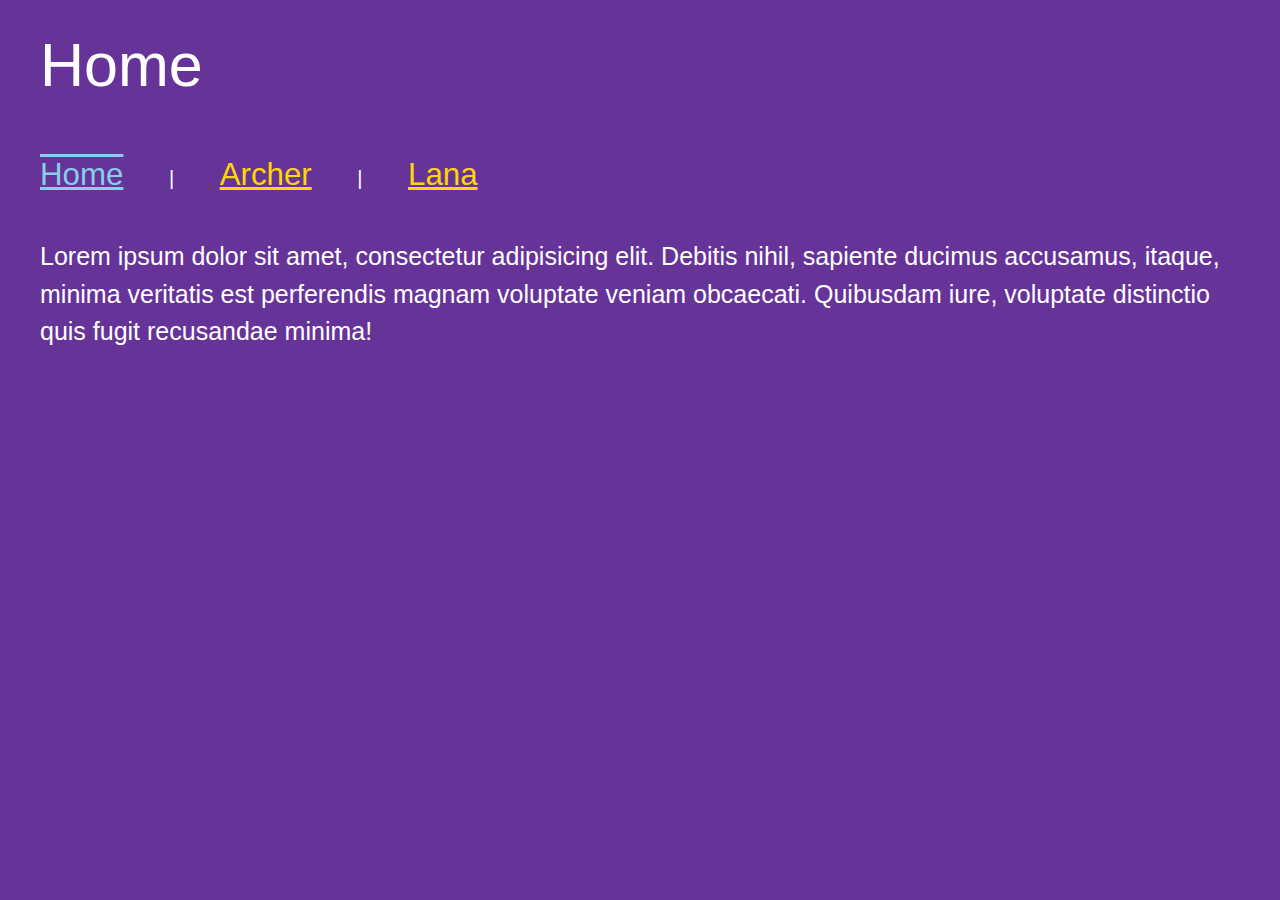
<file: history.html>
<!DOCTYPE html>
<html lang="en">
  <head>
    <meta charset="UTF-8" />
    <meta name="viewport" content="width=device-width, initial-scale=1.0" />
    <title>Document</title>
    <link rel="stylesheet" href="./css/main.css" />
    <script src="./js/app.js"></script>
  </head>
  <body>
    <section class="page active" id="home">
      <header>
        <h1>Home</h1>
      </header>
      <nav>
        <a class="navlink" href="#home">Home</a> |
        <a class="navlink" href="#archer">Archer</a> |
        <a class="navlink" href="#lana">Lana</a>
      </nav>
      <section class="content">
        <p>
          Lorem ipsum dolor sit amet, consectetur adipisicing elit. Debitis
          nihil, sapiente ducimus accusamus, itaque, minima veritatis est
          perferendis magnam voluptate veniam obcaecati. Quibusdam iure,
          voluptate distinctio quis fugit recusandae minima!
        </p>
      </section>
    </section>
    <!-- end of home start of archer -->
    <section class="page" id="archer">
      <header>
        <h1>Archer</h1>
      </header>
      <nav>
        <a class="navlink" href="#home">Home</a> |
        <a class="navlink" href="#archer">Archer</a> |
        <a class="navlink" href="#lana">Lana</a>
      </nav>
      <section class="content">
        <p>
          Lorem ipsum dolor sit amet, consectetur adipisicing elit. Debitis
          nihil, sapiente ducimus accusamus, itaque, minima veritatis est
          perferendis magnam voluptate veniam obcaecati. Quibusdam iure,
          voluptate distinctio quis fugit recusandae minima!
        </p>
      </section>
    </section>
    <!-- end of archer start of lana -->
    <section class="page" id="lana">
      <header>
        <h1>Lana</h1>
      </header>
      <nav>
        <a class="navlink" href="#home">Home</a> |
        <a class="navlink" href="#archer">Archer</a> |
        <a class="navlink" href="#lana">Lana</a>
      </nav>
      <section class="content">
        <p>
          Lorem ipsum dolor sit amet, consectetur adipisicing elit. Debitis
          nihil, sapiente ducimus accusamus, itaque, minima veritatis est
          perferendis magnam voluptate veniam obcaecati. Quibusdam iure,
          voluptate distinctio quis fugit recusandae minima!
        </p>
      </section>
    </section>
  </body>
</html>
</file>
<file: css/main.css>
/*****************************
    Defaults
******************************/
*,
*::before,
*::after {
  padding: 0;
  margin: 0;
  box-sizing: border-box;
}
html {
  font-size: 20px;
  font-family: -apple-system, BlinkMacSystemFont, 'Segoe UI', Roboto, Oxygen,
    Ubuntu, Cantarell, 'Open Sans', 'Helvetica Neue', sans-serif;
  font-weight: 400;
  line-height: 1.5;
}
html,
body {
  background-color: cornflowerblue;
}
nav {
  padding: 2rem 0;
}
h1 {
  /* https://type-scale.com/ */
  font-size: 3.052rem;
  font-weight: 500;
}
h2 {
  font-size: 2.441rem;
  font-weight: 500;
}
h3 {
  font-size: 1.953rem;
  font-weight: 400;
}
h4,
nav a {
  font-size: 1.563rem;
  font-weight: 400;
}
p,
li,
a {
  font-size: 1.25rem;
  font-weight: 300;
}
/*****************************
    Pages
******************************/
.page {
  /* default style for every page */
  width: 100vw;
  min-height: 100vh;
  overflow-x: hidden;
  display: none;
  padding: 1rem 2rem;
}
.page.active {
  /* current page */
  display: block;
}
#home {
  background-color: rebeccapurple;
  color: white;
}
#archer {
  background-color: cornflowerblue;
  color: white;
}
#lana {
  background-color: salmon;
  color: white;
}

/*****************************
    Links
******************************/
nav a,
nav a:visited {
  color: gold;
}
nav a:active,
nav a:focus,
nav a:hover {
  color: skyblue;
}
nav a {
  padding: 0 2rem;
  font-weight: 300;
}
nav a:first-child {
  padding-left: 0;
}
#home [href='#home'],
#archer [href='#archer'],
#lana [href='#lana'] {
  text-decoration: overline underline;
  line-height: 1;
  color: skyblue;
}
</file>
